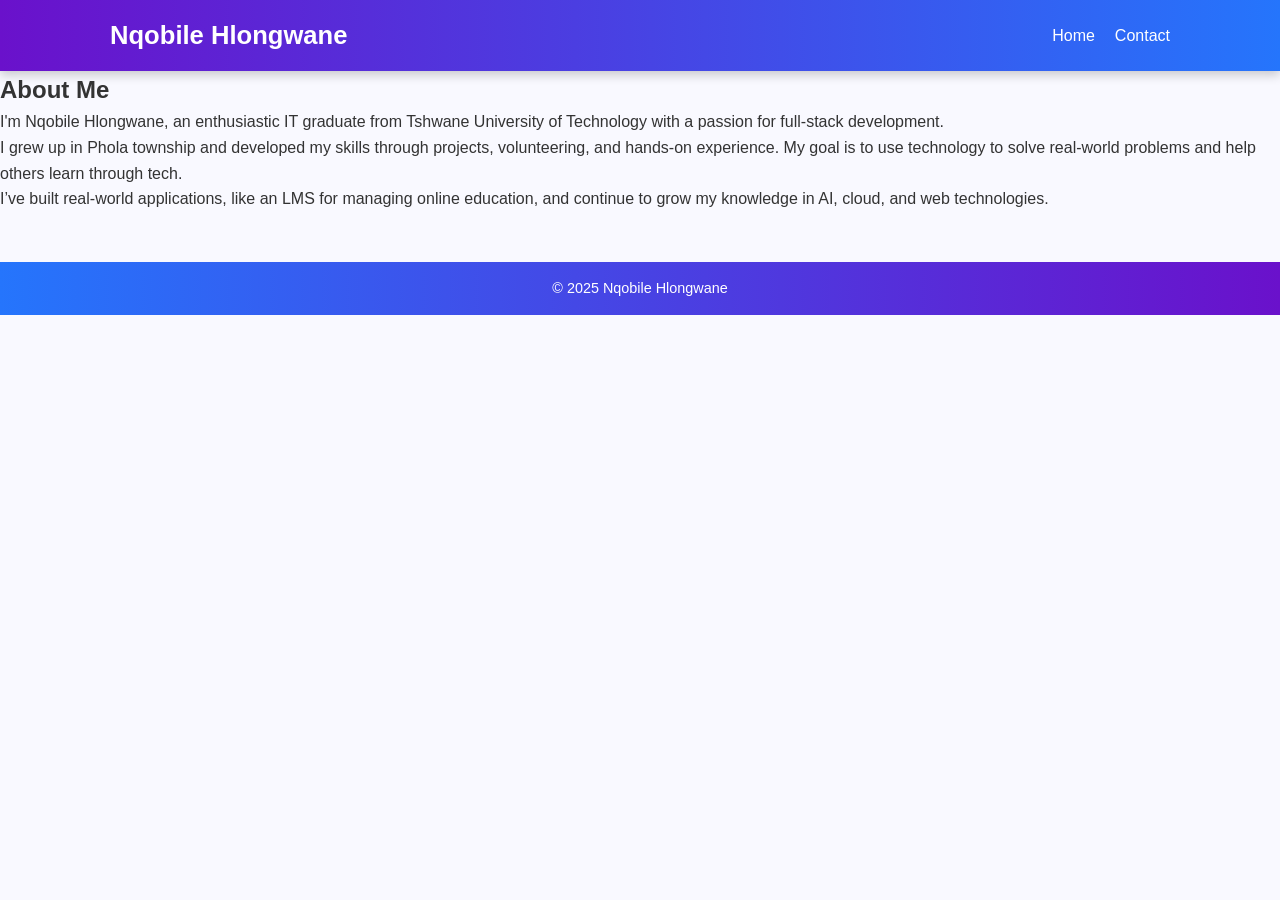
<file: about.html>
<!DOCTYPE html>
<html lang="en">
<head>
  <meta charset="UTF-8" />
  <meta name="viewport" content="width=device-width, initial-scale=1.0"/>
  <title>About Me - Nqobile Hlongwane</title>
  <link rel="stylesheet" href="style.css" />
</head>
<body>

<header>
  <div class="nav-container">
    <h1 class="logo">Nqobile Hlongwane</h1>
    <nav>
      <a href="index.html">Home</a>
    
      <a href="#">Contact</a>
    </nav>
  </div>
</header>

<section class="about-section">
  <h2>About Me</h2>
  <div class="about-content">
    <p>
      I'm Nqobile Hlongwane, an enthusiastic IT graduate from Tshwane University of Technology with a passion for full-stack development.
    </p>
    <p>
      I grew up in Phola township and developed my skills through projects, volunteering, and hands-on experience. My goal is to use technology to solve real-world problems and help others learn through tech.
    </p>
    <p>
      I’ve built real-world applications, like an LMS for managing online education, and continue to grow my knowledge in AI, cloud, and web technologies.
    </p>
  </div>
</section>

<footer>
  <p>&copy; 2025 Nqobile Hlongwane</p>
</footer>

</body>
</html>
</file>
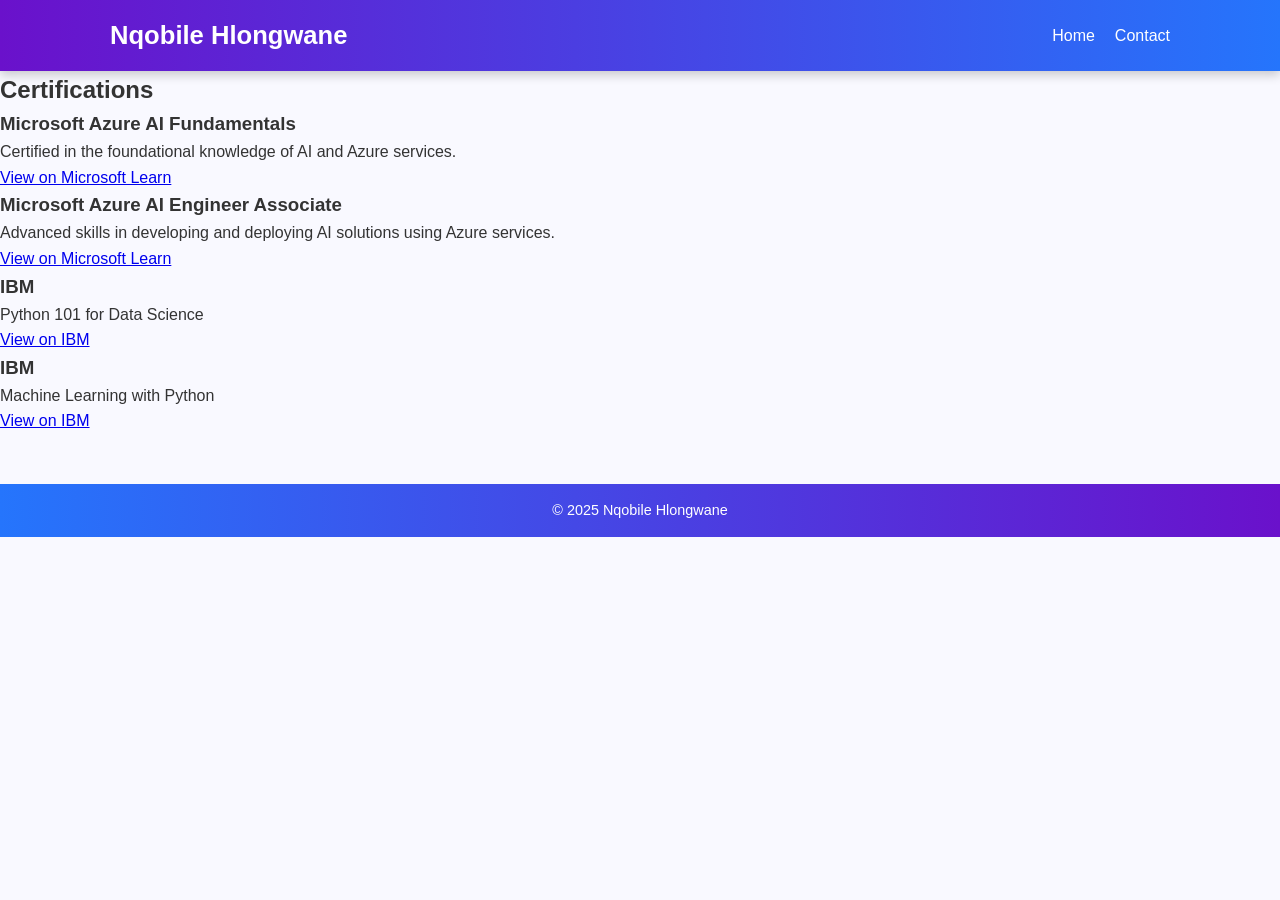
<file: certifications.html>
<!DOCTYPE html>
<html lang="en">
<head>
  <meta charset="UTF-8" />
  <meta name="viewport" content="width=device-width, initial-scale=1.0"/>
  <title>Certifications - Nqobile </title>
  <link rel="stylesheet" href="style.css" />
</head>
<body>

<header>
  <div class="nav-container">
    <h1 class="logo">Nqobile Hlongwane</h1>
    <nav>
      <a href="index.html">Home</a>
      <a href="contact.html">Contact</a>
    </nav>
  </div>
</header>

<section class="certifications-section">
  <h2>Certifications</h2>
  <div class="cert-list">
    <div class="cert-card">
      <h3>Microsoft Azure AI Fundamentals</h3>
      <p>Certified in the foundational knowledge of AI and Azure services.</p>
        <a href="https://learn.microsoft.com/api/credentials/share/en-us/NqobileHlongwane-3910/1A1E1C27AA4D6967?sharingId=2D0400F434E94B4" target="_blank" class="btn">View on Microsoft Learn</a>
    </div>

    <div class="cert-card">
      <h3>Microsoft Azure AI Engineer Associate</h3>
      <p>Advanced skills in developing and deploying AI solutions using Azure services.</p>
      <a href=" https://learn.microsoft.com/api/credentials/share/en-us/NqobileHlongwane-3910/128903D6D0A686D4?sharingId=2D0400F434E94B4target="_blank" class="btn">View on Microsoft Learn</a>
    </div>
    <div class="cert-card">
      <h3>IBM </h3>
      <p>Python 101 for Data Science</p>
        <a href="https://courses.cognitiveclass.ai/certificates/e91afd114bd347fe83110407737d56fe"_blank" class="btn">View on IBM</a>
    </div>
     <div class="cert-card">
      <h3>IBM </h3>
      <p>Machine Learning with Python </p>
      <a href="https://courses.cognitiveclass.ai/certificates/f7d5579828a240e3bd75850bba795eb0"_blank" class="btn">View on IBM</a>
    </div>
  </div>
</section>

<footer>
  <p>&copy; 2025 Nqobile Hlongwane</p>
</footer>

</body>
</html>
</file>
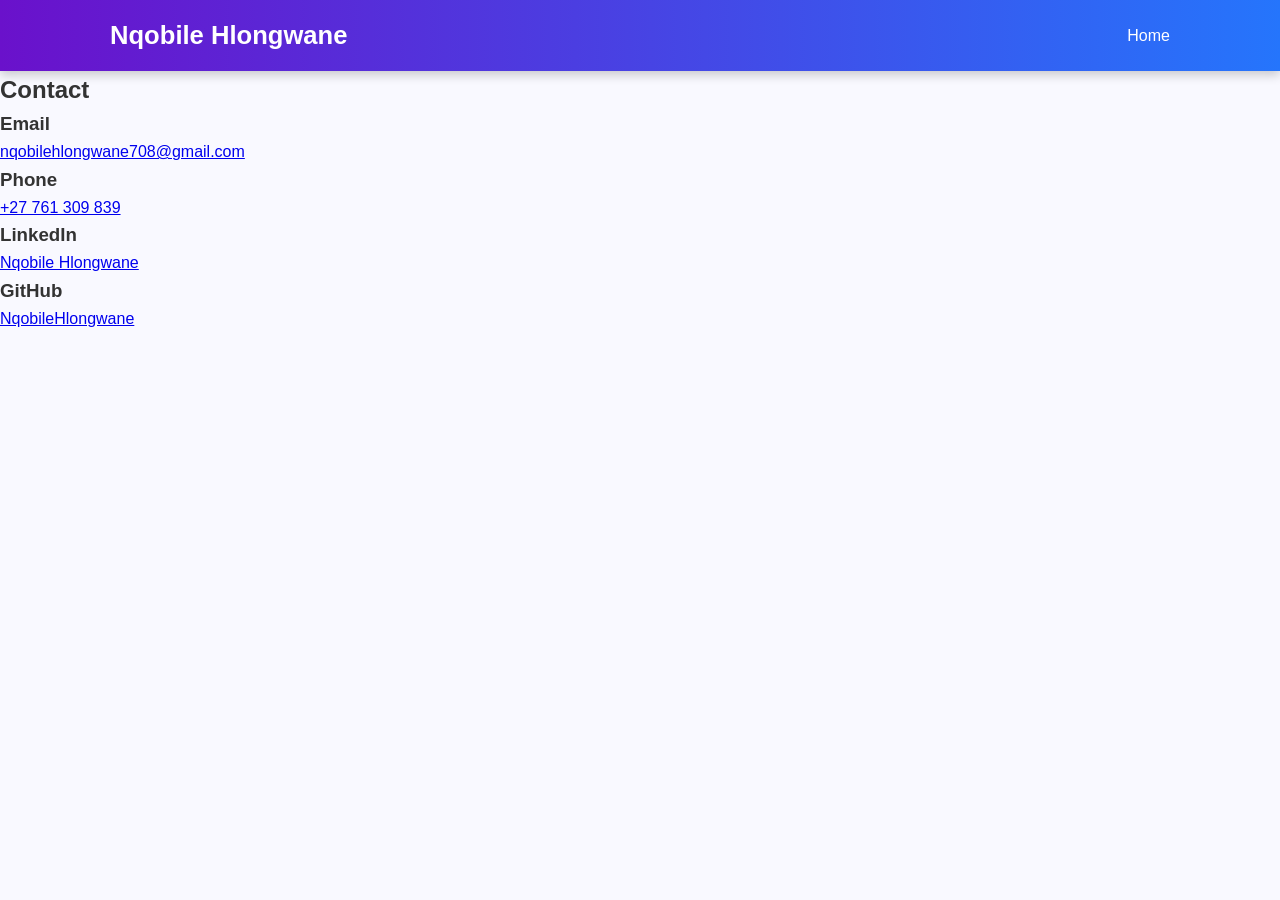
<file: contacts.html>
<!DOCTYPE html>
<html lang="en">
<head>
  <meta charset="UTF-8" />
  <meta name="viewport" content="width=device-width, initial-scale=1.0"/>
  <title>Contacts - Nqobile</title>
  <link rel="stylesheet" href="style.css" />
</head>
<body>

<header>
  <div class="nav-container">
    <h1 class="logo">Nqobile Hlongwane</h1>
    <nav>
      <a href="index.html">Home</a>
     
    </nav>
  </div>
</header>

<section class="contact-section">
  <h2>Contact</h2>
  <div class="contact-info">
    <h3>Email</h3>
    <p><a href="mailto: nqobilehlongwane708@gmail.com">nqobilehlongwane708@gmail.com</a></p>
    <h3>Phone</h3>
    <p><a href="tel:+27761309839">+27 761 309 839</a></p>
    <h3>LinkedIn</h3>
    <p><a href="https://www.linkedin.com/in/nqobile-hlongwane">Nqobile Hlongwane</a></p>
    <h3>GitHub</h3>
    <p><a href="https://www.linkedin.com/in/nqobile-hlongwane/">NqobileHlongwane</a></p>
  </div>
</section>
</file>
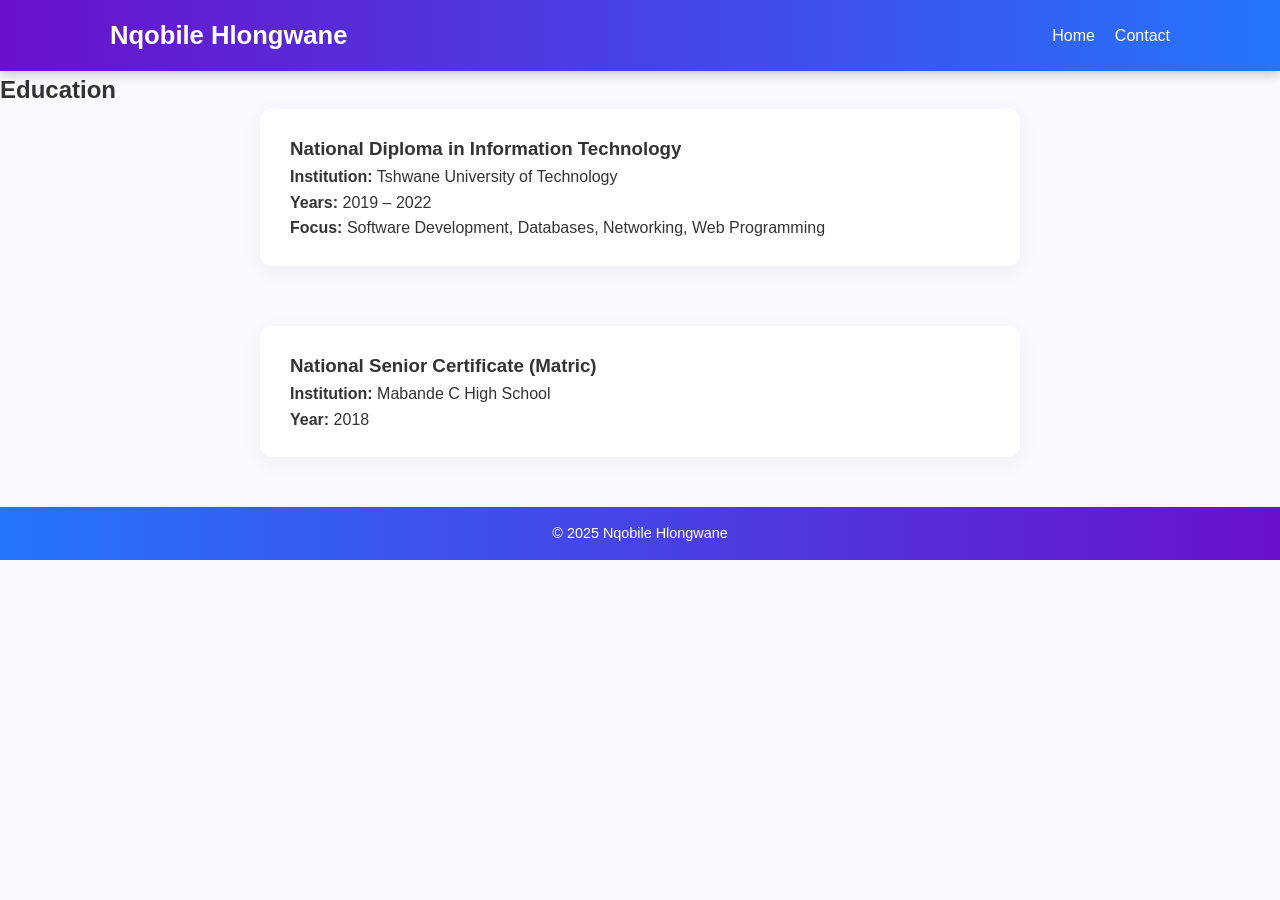
<file: education.html>
<!DOCTYPE html>
<html lang="en">
<head>
  <meta charset="UTF-8" />
  <meta name="viewport" content="width=device-width, initial-scale=1.0"/>
  <title>Education - Nqobile</title>
  <link rel="stylesheet" href="style.css" />
</head>
<body>

<header>
  <div class="nav-container">
    <h1 class="logo">Nqobile Hlongwane</h1>
    <nav>
      <a href="index.html">Home</a>
      <a href="contact.html">Contact</a>
    </nav>
  </div>
</header>

<section class="education-section">
  <h2>Education</h2>
  <div class="education-list">
    <div class="edu-card">
      <h3>National Diploma in Information Technology</h3>
      <p><strong>Institution:</strong> Tshwane University of Technology</p>
      <p><strong>Years:</strong> 2019 – 2022</p>
      <p><strong>Focus:</strong> Software Development, Databases, Networking, Web Programming</p>
    </div>

    <div class="edu-card">
      <h3>National Senior Certificate (Matric)</h3>
      <p><strong>Institution:</strong> Mabande C High School</p>
      <p><strong>Year:</strong> 2018</p>
    </div>
  </div>
</section>

<footer>
  <p>&copy; 2025 Nqobile Hlongwane</p>
</footer>

</body>
</html>
</file>
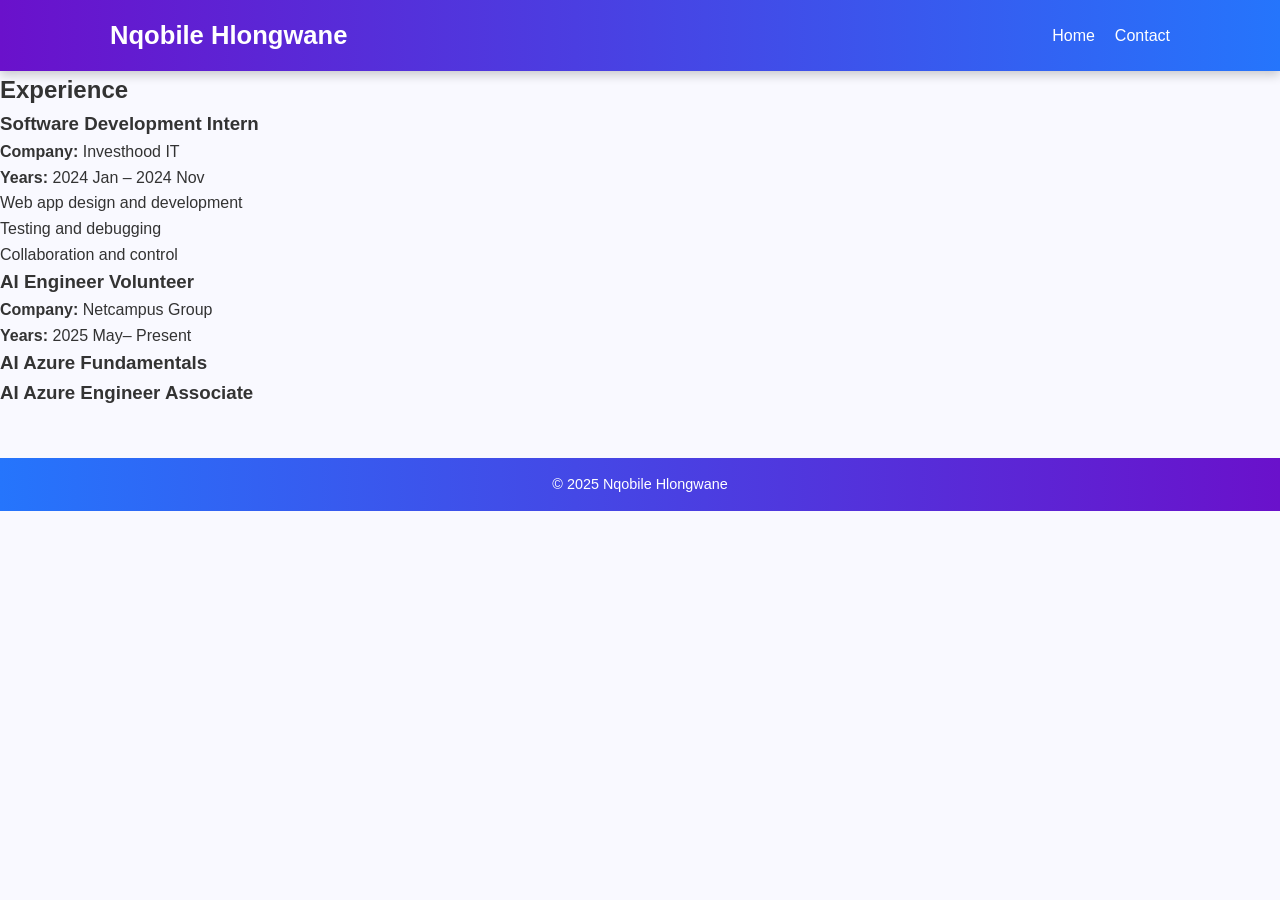
<file: experience.html>
<!DOCTYPE html>
<html lang="en">
<head>
  <meta charset="UTF-8" />
  <meta name="viewport" content="width=device-width, initial-scale=1.0"/>
  <title>Experience - Nqobile Hlongwane</title>
  <link rel="stylesheet" href="style.css" />
</head>
<body>

<header>
  <div class="nav-container">
    <h1 class="logo">Nqobile Hlongwane</h1>
    <nav>
      <a href="index.html">Home</a>
      <a href="contact.html">Contact</a>
    </nav>
  </div>
</header>

<section class="experience-section">
  <h2>Experience</h2>
  <div class="experience-list">
  <h3>Software Development Intern</h3>
    <p><strong>Company:</strong> Investhood IT</p>
    <p><strong>Years:</strong> 2024 Jan – 2024 Nov</p>
    <p> Web app design and development</p>
    <p>Testing and debugging</p>
    <p>Collaboration and control</p>


    <h3>AI Engineer Volunteer</h3>
    <p><strong>Company:</strong> Netcampus Group</p>
    <p><strong>Years:</strong> 2025 May– Present</p>
    <h3> AI Azure Fundamentals </h3> <h3>AI Azure Engineer Associate</h3>
    

 


</section>

<footer>
  <p>&copy; 2025 Nqobile Hlongwane</p>
</footer>
</file>
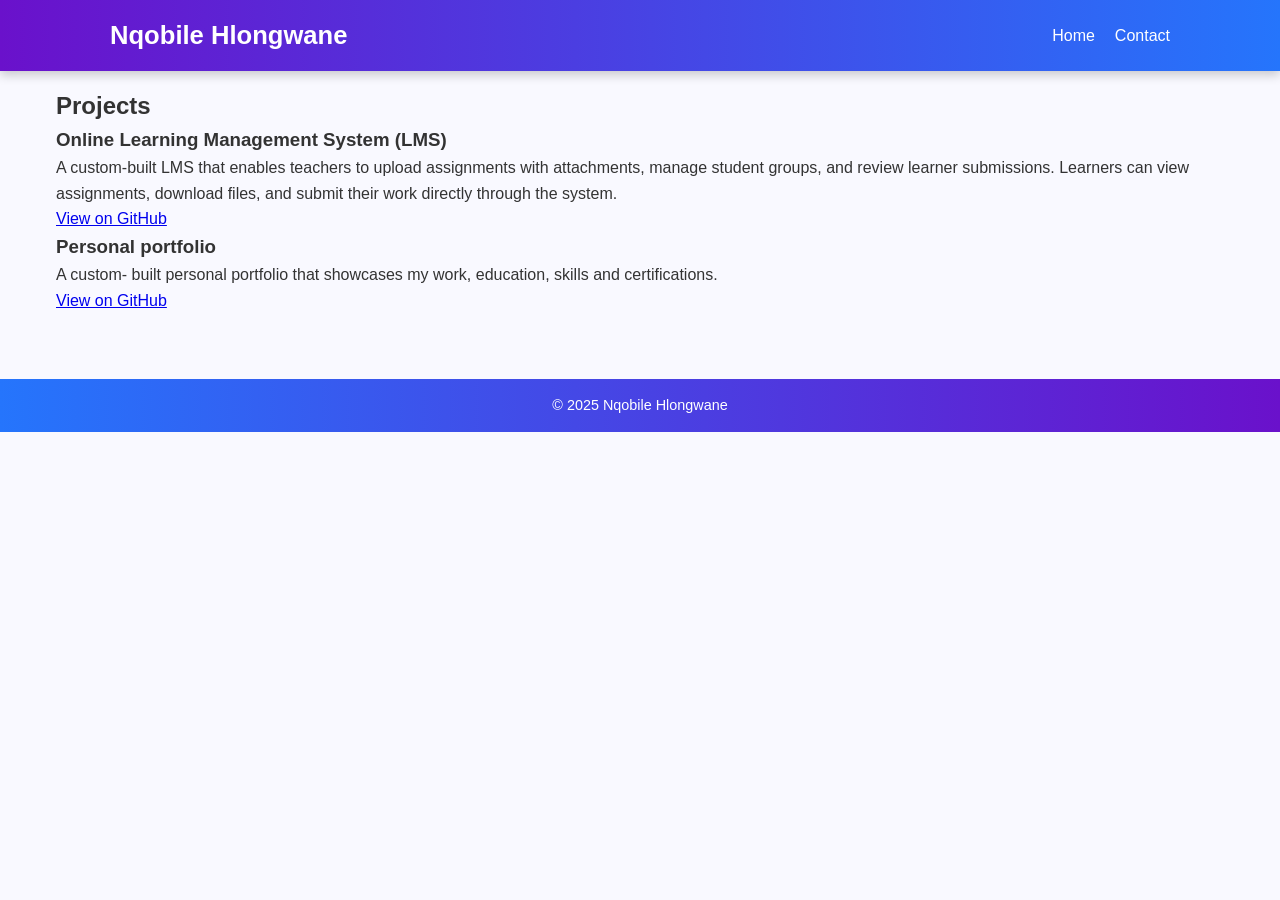
<file: projects.html>
<!DOCTYPE html>
<html lang="en">
<head>
  <meta charset="UTF-8" />
  <meta name="viewport" content="width=device-width, initial-scale=1.0"/>
  <title>Projects - Nqobile</title>
  <link rel="stylesheet" href="style.css" />
</head>
<body>

<header>
  <div class="nav-container">
    <h1 class="logo">Nqobile Hlongwane</h1>
    <nav>
      <a href="index.html">Home</a>
    
      <a href="#">Contact</a>
    </nav>
  </div>
</header>

<section class="projects-section">
  <h2>Projects</h2>

  <div class="project-list">
   
    <div class="project-info">
      <h3>Online Learning Management System (LMS)</h3>
      <p>
      A custom-built LMS that enables teachers to upload assignments with attachments, manage student groups, and review learner submissions. 
        Learners can view assignments, download files, and submit their work directly through the system.
      </p>
      <a href="https://github.com/NqobileHlongwane/AfterCare-LMS" target="_blank" class="btn">View on GitHub</a>
    </div>
     <h3>Personal portfolio</h3>
    <p>A custom- built personal portfolio that showcases my work, education, skills and certifications.</p>
          <a href="https://github.com/NqobileHlongwane/portfolio" target="_blank" class="btn">View on GitHub</a>
  </div>
</section>

<footer>
  <p>&copy; 2025 Nqobile Hlongwane</p>
</footer>

</body>
</html>
</file>
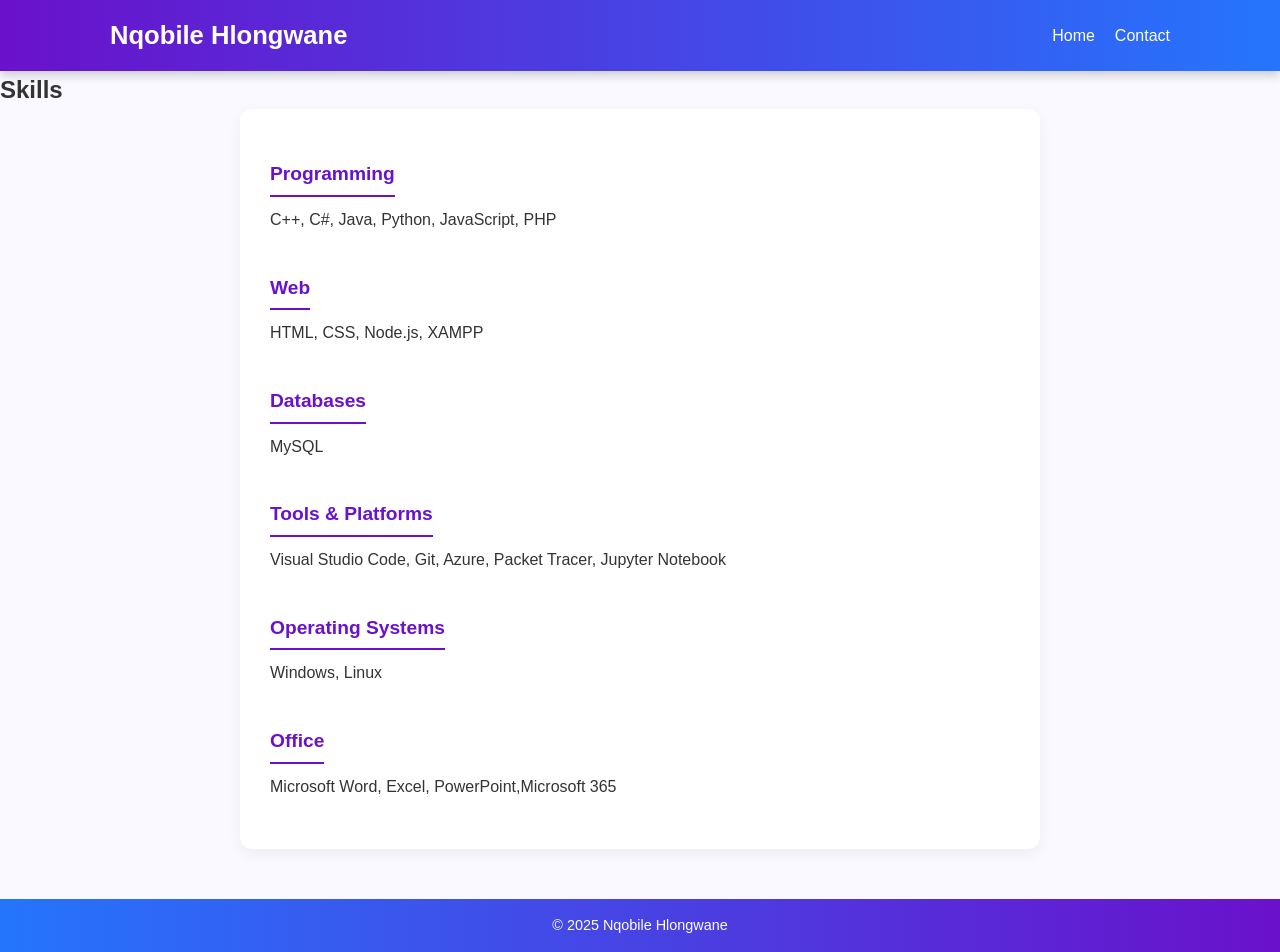
<file: skills.html>
<!DOCTYPE html>
<html lang="en">
<head>
  <meta charset="UTF-8" />
  <meta name="viewport" content="width=device-width, initial-scale=1.0"/>
  <title>Skills - Nqobile</title>
  <link rel="stylesheet" href="style.css" />
</head>
<body>

<header>
  <div class="nav-container">
    <h1 class="logo">Nqobile Hlongwane</h1>
    <nav>
      <a href="index.html">Home</a>
      <a href="contact.html">Contact</a>
    </nav>
  </div>
</header>

<section class="skills-section">
  <h2>Skills</h2>
  <div class="skills-list">
  <h3>Programming</h3>
  <p>C++, C#, Java, Python, JavaScript, PHP</p>

  <h3>Web</h3>
  <p>HTML, CSS, Node.js, XAMPP</p>

  <h3>Databases</h3>
  <p>MySQL</p>

  <h3>Tools & Platforms</h3>
  <p>Visual Studio Code, Git, Azure, Packet Tracer, Jupyter Notebook</p>

  <h3>Operating Systems</h3>
  <p>Windows, Linux</p>

  <h3>Office</h3>
  <p>Microsoft Word, Excel, PowerPoint,Microsoft 365</p>
</div>

</section>

<footer>
  <p>&copy; 2025 Nqobile Hlongwane</p>
</footer>

</body>
</html>
</file>
<file: style.css>
@import url('https://fonts.googleapis.com/css2?family=Poppins:wght@400;600&display=swap');

* {
  margin: 0;
  padding: 0;
  box-sizing: border-box;
}

body {
  font-family: 'Poppins', sans-serif;
  background: #f9f9ff;
  color: #333;
}

header {
  background: linear-gradient(90deg, #6a11cb, #2575fc);
  padding: 15px 0;
  box-shadow: 0 4px 10px rgba(0,0,0,0.2);
}

.nav-container {
  display: flex;
  justify-content: space-between;
  align-items: center;
  max-width: 1100px;
  margin: 0 auto;
  padding: 0 20px;
}

.logo {
  color: #fff;
  font-size: 1.6rem;
}

nav {
  display: flex;
  gap: 20px;
}

nav a {
  color: #fff;
  text-decoration: none;
  font-weight: 500;
  transition: 0.3s;
}

nav a:hover {
  background: rgba(255, 255, 255, 0.15);
  padding: 6px 12px;
  border-radius: 8px;
}

.hero {
  text-align: center;
  padding: 50px 20px;
}

.profile-pic {
  width: 180px;
  height: 180px;
  border-radius: 50%;
  object-fit: cover;
  border: 5px solid #2575fc;
  box-shadow: 0 8px 20px rgba(0,0,0,0.1);
  margin-bottom: 20px;
}

.name {
  font-size: 2rem;
  color: #6a11cb;
}

.title {
  font-size: 1.1rem;
  color: #555;
  margin-top: 10px;
  line-height: 1.6;
}

footer {
  background: linear-gradient(90deg, #2575fc, #6a11cb);
  color: #fff;
  text-align: center;
  padding: 15px;
  margin-top: 50px;
  font-size: 0.9rem;
}

/* Responsive */
@media (max-width: 768px) {
  .nav-container {
    flex-direction: column;
    text-align: center;
  }

  nav {
    flex-direction: column;
    gap: 10px;
    margin-top: 10px;
  }

  .hero {
    padding: 30px 10px;
  }
}
html {
  scroll-behavior: smooth;
}
.project-card img {
  width: 100px;       /* Set a fixed width */
  height: auto;       /* Maintain aspect ratio */
  border-radius: 10px;
  object-fit: cover;
  box-shadow: 0 4px 10px rgba(0,0,0,0.1);
}
.project-card {
  display: flex;
  gap: 20px;
  align-items: flex-start;
  padding: 20px;
  background: #fff;
  border-radius: 12px;
  max-width: 200px;
  margin: 40px auto;
  box-shadow: 0 4px 20px rgba(0, 0, 0, 0.1);
}
.skills-list {
  max-width: 800px;
  margin: 0 auto;
  text-align: left;
  background-color: #ffffff;
  padding: 30px;
  border-radius: 12px;
  box-shadow: 0 5px 15px rgba(0, 0, 0, 0.05);
}

.skills-list h3 {
  color: #6a11cb;
  margin-top: 20px;
  font-size: 1.2rem;
  border-bottom: 2px solid #6a11cb;
  display: inline-block;
  padding-bottom: 5px;
}

.skills-list p {
  margin: 10px 0 20px;
  color: #333;
  line-height: 1.6;
}
.education-list {
  max-width: 800px;
  margin: auto;
  display: flex;
  flex-direction: column;
  gap: 60px; /* Increased spacing between entries */
  padding: 0 20px;
}

.edu-card {
  background: #fff;
  padding: 25px 30px; /* Added horizontal padding */
  border-radius: 12px;
  box-shadow: 0 5px 20px rgba(0, 0, 0, 0.05);
  text-align: left;
}
/* Make images scale within their containers */
.project-card img {
  max-width: 100%;
  height: auto;
  display: block;
}

/* Container that adapts to screen size */
.projects-section {
  padding: 1rem;
  max-width: 1200px;
  margin: 0 auto;
}

/* Flexbox or grid for layout */
.project-card {
  display: flex;
  flex-wrap: wrap;
  gap: 1rem;
  align-items: flex-start;
}

/* Text info takes full width on small screens */
.project-info {
  flex: 1 1 300px;
}

/* Add basic responsive typography */
body {
  font-family: Arial, sans-serif;
  line-height: 1.6;
  font-size: 16px;
}

@media (max-width: 768px) {
  .project-card {
    flex-direction: column;
    align-items: center;
  }

  .project-info {
    text-align: center;
  }
}
</file>
